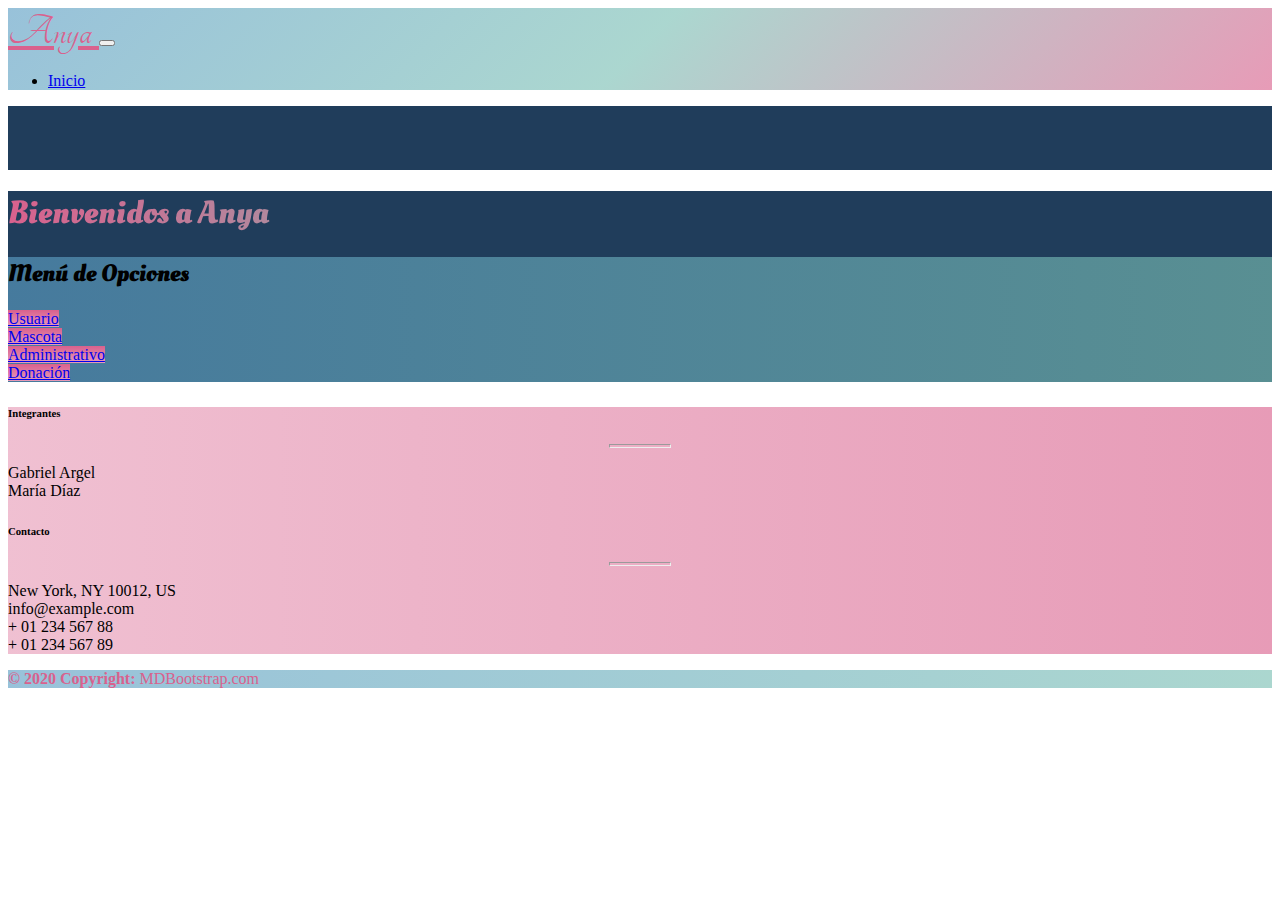
<file: index.html>
<!DOCTYPE html>

<html lang="es">

<head>
    <meta charset="UTF-8">
    <meta http-equiv="X-UA-Compatible" content="IE=edge">
    <meta name="viewport" content="width=device-width, initial-scale=1.0">
    <title>ANYA</title>
    <link rel="shortcut icon" href="Imagenes/Anya-Logo.png">
    <link rel="stylesheet" href="style.css">
    <link rel="preconnect" href="https://fonts.googleapis.com">
    <link rel="preconnect" href="https://fonts.gstatic.com" crossorigin>
    <link href="https://fonts.googleapis.com/css2?family=Tangerine:wght@400;700&display=swap" rel="stylesheet">
    <link href="https://fonts.googleapis.com/css2?family=Oleo+Script:wght@400;700&display=swap" rel="stylesheet">
    <link href="https://cdn.jsdelivr.net/npm/bootstrap@5.2.0-beta1/dist/css/bootstrap.min.css" rel="stylesheet"
        integrity="sha384-0evHe/X+R7YkIZDRvuzKMRqM+OrBnVFBL6DOitfPri4tjfHxaWutUpFmBp4vmVor" crossorigin="anonymous">
    <script src="https://cdn.jsdelivr.net/npm/bootstrap@5.2.0-beta1/dist/js/bootstrap.bundle.min.js"
        integrity="sha384-pprn3073KE6tl6bjs2QrFaJGz5/SUsLqktiwsUTF55Jfv3qYSDhgCecCxMW52nD2"
        crossorigin="anonymous"></script>
</head>

<body>
    <!-- Barra de navegación -->
    <nav id="barra" class="navbar navbar-expand-lg bg-light fixed-top">
        <!-- Títutlo de la página -->
        <div class="container-fluid">
            <a id="titulo" class="navbar-brand p-0" href="index.html"> Anya </a>
            <!-- Responsive de la navbarr -->
            <button class="navbar-toggler" type="button" data-bs-toggle="collapse"
                data-bs-target="#navbarSupportedContent" aria-controls="navbarSupportedContent" aria-expanded="false"
                aria-label="Toggle navigation">
                <span class="navbar-toggler-icon"></span>
            </button>
            <div class="collapse navbar-collapse" id="navbarSupportedContent">
                <!-- Items de la barra -->
                <ul class="navbar-nav me-auto mb-2 mb-lg-0">
                    <li class="nav-item">
                        <a class="nav-link active" aria-current="page" href="index.html">Inicio</a>
                    </li>
                </ul>
            </div>
        </div>
    </nav>

    <div class="space"></div>

    <!-- Cuerpo de la página -->
    <div id="content" class="container-fluid m-0 p-1 pt-2 pb-5 text-light">
        <h1 id="welcome" class="text-center display-1">
            Bienvenidos a Anya
        </h1>
        <div class="container">
            <div class="row">
                <form action="#" class="row g-3 pb-3 vw-10 m-auto rounded-5" id="formSpace">
                    <h2 id="title" class="text-center">
                        Menú de Opciones
                    </h2>
                    <div class="col-12 w-50 m-1 mx-auto">
                        <a id="sett" href="user.html" class="card btn fs-1">Usuario</a>
                    </div>
                    <div class="col-12 w-50 m-1 mx-auto">
                        <a id="sett" href="pet.html" class="card btn fs-1">Mascota</a>
                    </div>
                    <div class="col-12 w-50 m-1 mx-auto">
                        <a id="sett" href="admin.html" class="card btn fs-1">Administrativo</a>
                    </div>
                    <div class="col-12 w-50 m-1 mx-auto">
                        <a id="sett" href="donacion.html" class="card btn fs-1">Donación</a>
                    </div>
                </form>
            </div>
        </div>
    </div>

    <!-- Footer de la página -->
    <div id="foot" class="container-fluid p-0 m-0">
        <!-- Footer -->
        <footer class="text-center text-lg-start text-dark">
            <!-- Secciones -->
            <section id="sectFoot" class="pt-1">
                <div class="container-fluid text-center text-md-start mt-0">
                    <div class="row mt-3">
                        <div class="col-md-2 col-lg-2 col-xl-2 mx-auto">
                            <!-- Contenido -->
                            <h6 class="text-uppercase fw-bold">Integrantes</h6>
                            <hr class="mb-4 mt-0 d-inline-block mx-auto" style="width: 60px; height: 2px" />
                            <p>
                                Gabriel Argel <br />
                                María Díaz
                            </p>
                        </div>

                        <div class="col-md-2 col-lg-2 col-xl-2 mx-auto">
                            <h6 class="text-uppercase fw-bold">Contacto</h6>
                            <hr class="mb-4 mt-0 d-inline-block mx-auto" style="width: 60px; height: 2px" />
                            <p>
                                New York, NY 10012, US <br />
                                info@example.com <br />
                                + 01 234 567 88 <br />
                                + 01 234 567 89
                            </p>
                        </div>
                    </div>
                </div>
            </section>

            <!-- Copyright -->
            <div id="copy" class="text-center p-2">
                <span>
                    © 2020 Copyright:
                    <a class="copyLink" href="https://mdbootstrap.com/">MDBootstrap.com</a>
                </span>
            </div>
        </footer>
    </div>
</body>

</html>
</file>
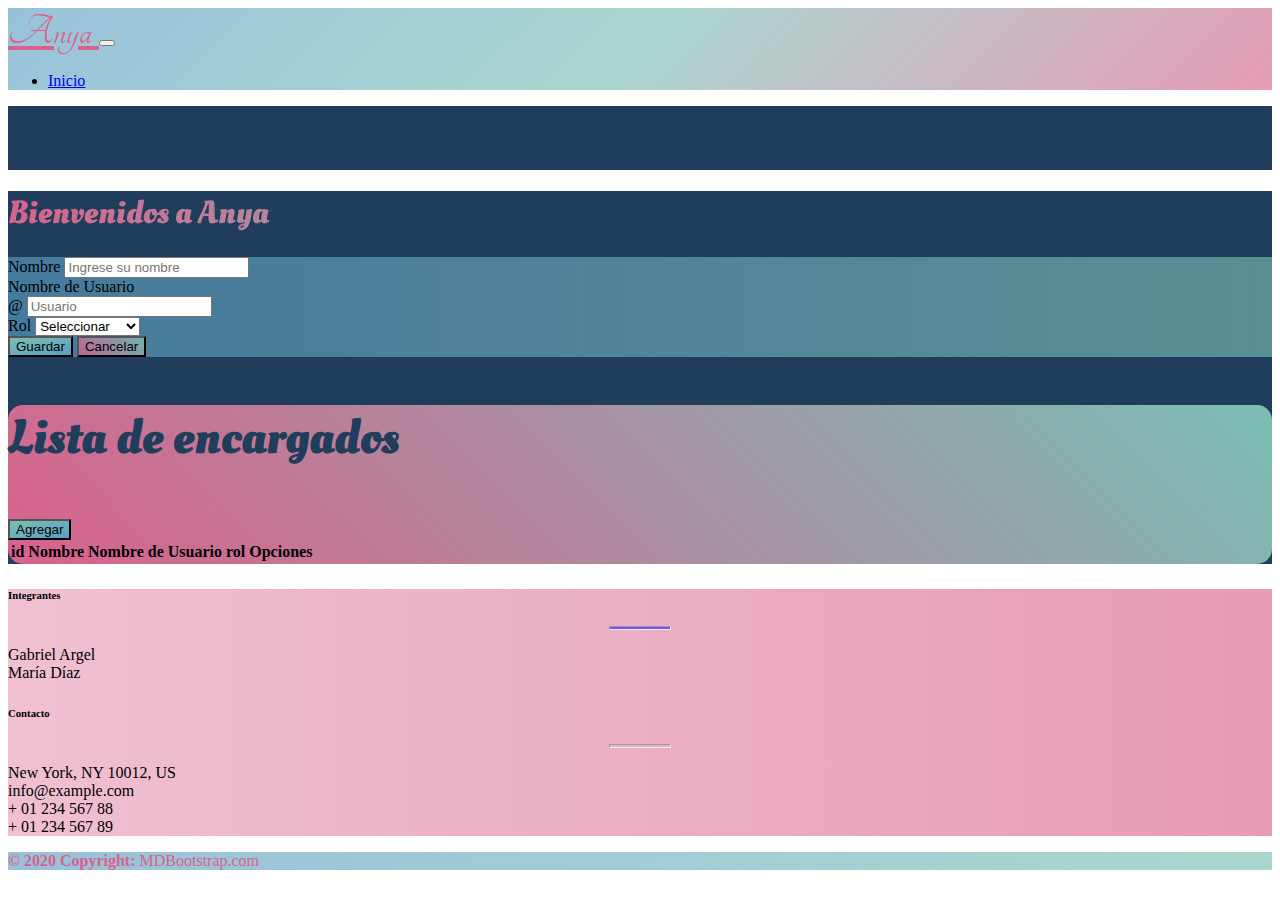
<file: admin.html>
<!DOCTYPE html>
<html lang="es">

<head>
    <meta charset="UTF-8">
    <meta http-equiv="X-UA-Compatible" content="IE=edge">
    <meta name="viewport" content="width=device-width, initial-scale=1.0">
    <title>ANYA</title>
    <link rel="shortcut icon" href="Imagenes/Anya-Logo.png">
    <link rel="stylesheet" href="style.css">
    <!-- Fuentes -->
    <link rel="preconnect" href="https://fonts.googleapis.com">
    <link rel="preconnect" href="https://fonts.gstatic.com" crossorigin>
    <link href="https://fonts.googleapis.com/css2?family=Tangerine:wght@400;700&display=swap" rel="stylesheet">
    <link href="https://fonts.googleapis.com/css2?family=Oleo+Script:wght@400;700&display=swap" rel="stylesheet">
    <!-- Frameworks de Bootstrap -->
    <link href="https://cdn.jsdelivr.net/npm/bootstrap@5.2.0-beta1/dist/css/bootstrap.min.css" rel="stylesheet"
        integrity="sha384-0evHe/X+R7YkIZDRvuzKMRqM+OrBnVFBL6DOitfPri4tjfHxaWutUpFmBp4vmVor" crossorigin="anonymous">
    <script src="https://cdn.jsdelivr.net/npm/bootstrap@5.2.0-beta1/dist/js/bootstrap.bundle.min.js"
        integrity="sha384-pprn3073KE6tl6bjs2QrFaJGz5/SUsLqktiwsUTF55Jfv3qYSDhgCecCxMW52nD2"
        crossorigin="anonymous"></script>
</head>

<body onload="cargarDatos()">

    <!-- Barra de navegación -->
    <nav id="barra" class="navbar navbar-expand-lg bg-light fixed-top">
        <!-- Títutlo de la página -->
        <div class="container-fluid">
            <a id="titulo" class="navbar-brand p-0" href="index.html">
                Anya
            </a>
            <!-- Responsive de la navbarr -->
            <button class="navbar-toggler" type="button" data-bs-toggle="collapse"
                data-bs-target="#navbarSupportedContent" aria-controls="navbarSupportedContent" aria-expanded="false"
                aria-label="Toggle navigation">
                <span class="navbar-toggler-icon"></span>
            </button>
            <div class="collapse navbar-collapse" id="navbarSupportedContent">
                <!-- Items de la barra -->
                <ul class="navbar-nav me-auto mb-2 mb-lg-0">
                    <li class="nav-item">
                        <a class="nav-link" aria-current="page" href="index.html">Inicio</a>
                    </li>
                </ul>
            </div>
        </div>
    </nav>

    <div class="space"></div>

    <div id="formSection" class="container-fluid m-0 py-2 pt-2 text-light">
        <!-- Formulario -->
        <h1 id="welcome" class="text-center display-1">
            Bienvenidos a Anya
        </h1>
        <section id="seccionFormulario" class="p-2 d-none">
            <form action="#" class="row g-3 pb-3 vw-10 m-auto rounded-5" id="formSpace">
                <!-- Nombre -->
                <div class="col-12 col-md-6 mb-3">
                    <label for="nombre" class="form-label">Nombre</label>
                    <input type="text" class="form-control" id="nombre" placeholder="Ingrese su nombre">
                </div>
                <!-- Nombre de Usuario -->
                <div class="col-12 col-md-6 cmb-3">
                    <label for="user" class="form-label">Nombre de Usuario</label>
                    <div class="input-group">
                        <span class="input-group-text" id="inputGroupPrepend2">@</span>
                        <input type="text" class="form-control" id="user" placeholder="Usuario"
                            aria-describedby="inputGroupPrepend2">
                    </div>
                </div>
                <!-- Rol -->
                <div class="col-12 col-md-6 mb-3">
                    <label for="rol" class="form-label">Rol</label>
                    <select class="form-select" id="rol">
                        <option selected disabled value="">Seleccionar</option>
                        <option>Administrador</option>
                        <option>Moderador</option>
                        <option>Tester
                        </option>
                    </select>
                </div>
                <!-- Botones de acción -->
                <div class="col-12 col-md-6 col-lg-4 mb-3 pt-lg-2">
                    <!-- Guardar -->
                    <input type="button" class="btn mt-lg-4" id="btnGuardar" value="Guardar">
                    <!-- Cancelar -->
                    <input type="button" class="btn mt-lg-4" id="btnCancelar" value="Cancelar">
                </div>
            </form>
        </section>

        <!-- Tabla de datos -->
        <section id="datos" class="row py-2 mx-0 rounded-4">
            <h3 id="tite" class="text-center">
                <strong id="title">Lista de encargados</strong>
            </h3>
            <div class="col-12">
                <input type="button" class="btn" id="btnAgregar" value="Agregar">
            </div>
            <div class="col-12 table-responsive datos container-fluid pt-2 text-light text-center">
                <table id="tblDatos" class="table table-striped">
                    <thead>
                        <tr>
                            <th scope="col">id</th>
                            <th scope="col">Nombre</th>
                            <th scope="col">Nombre de Usuario</th>
                            <th scope="col">rol</th>
                            <th scope="col">Opciones</th>
                        </tr>
                    </thead>
                    <tbody id="tbdDatos"></tbody>
                </table>
            </div>
        </section>
    </div>

    <script src="adminApp.js"></script>

    <!-- Footer -->
    <div id="foot" class="container-fluid p-0 m-0">
        <footer class="text-center text-lg-start text-dark">
            <!-- Secciones -->
            <section id="sectFoot" class="pt-1">
                <div class="container-fluid text-center text-md-start mt-2">
                    <div class="row mt-3">
                        <div class="col-md-2 col-lg-2 col-xl-2 mx-auto">
                            <!-- Contenido -->
                            <h6 class="text-uppercase fw-bold">Integrantes</h6>
                            <hr class="mb-4 mt-0 d-inline-block mx-auto"
                                style="width: 60px; background-color: #7c4dff; height: 2px" />
                            <p>
                                Gabriel Argel <br>
                                María Díaz
                            </p>
                        </div>

                        <div class="col-md-2 col-lg-2 col-xl-2 mx-auto">
                            <h6 class="text-uppercase fw-bold">Contacto</h6>
                            <hr class="mb-4 mt-0 d-inline-block mx-auto" style="width: 60px; height: 2px" />
                            <p>
                                New York, NY 10012, US <br>
                                info@example.com <br>
                                + 01 234 567 88 <br>
                                + 01 234 567 89
                            </p>
                        </div>
                    </div>
                </div>
            </section>

            <!-- Copyright -->
            <div id="copy" class="text-center p-2">
                <span>
                    © 2020 Copyright:
                    <a class="copyLink" href="https://mdbootstrap.com/">MDBootstrap.com</a>
                </span>
            </div>
        </footer>
    </div>
</body>
</file>
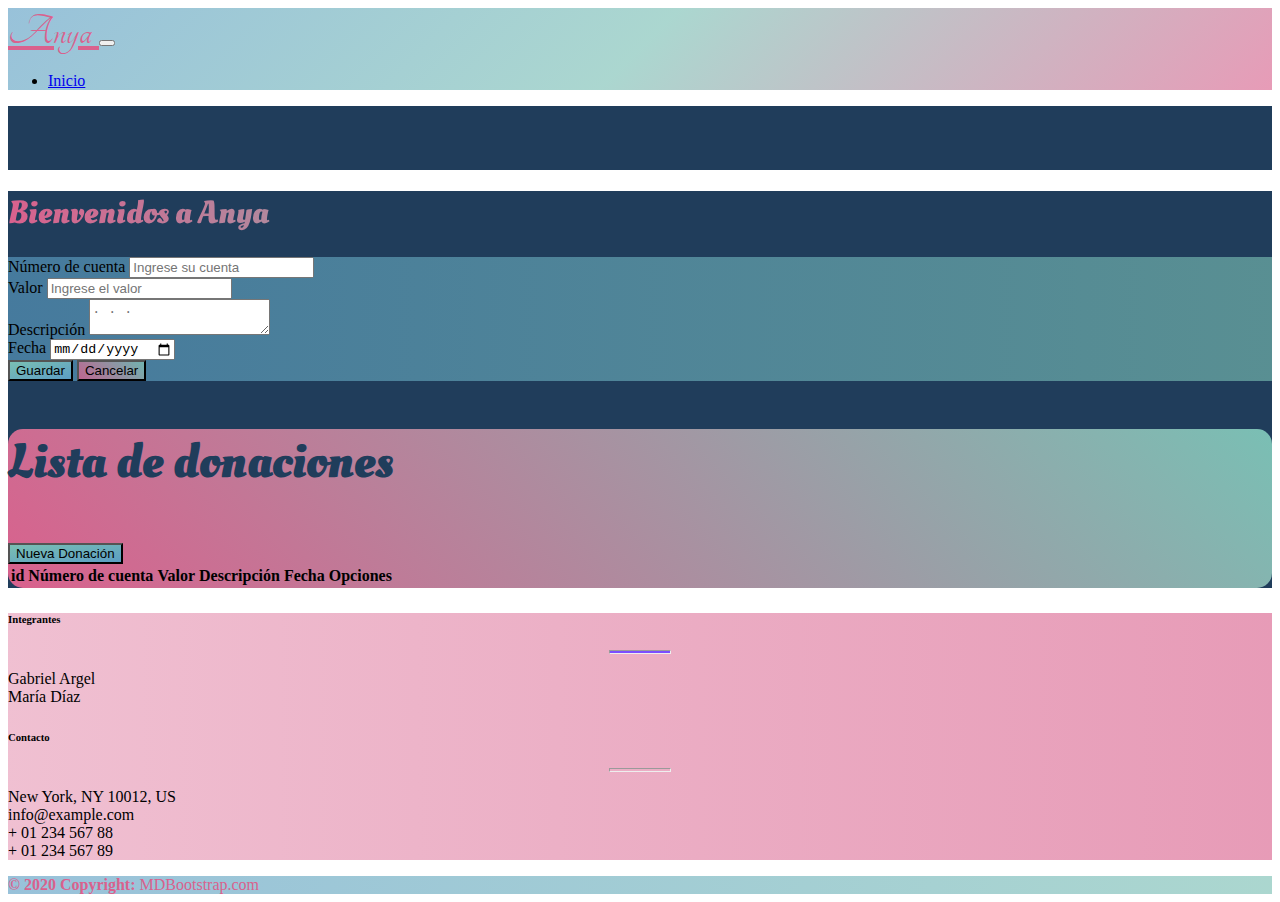
<file: donacion.html>
<!DOCTYPE html>
<html lang="es">

<head>
    <meta charset="UTF-8">
    <meta http-equiv="X-UA-Compatible" content="IE=edge">
    <meta name="viewport" content="width=device-width, initial-scale=1.0">
    <title>ANYA</title>
    <link rel="shortcut icon" href="Imagenes/Anya-Logo.png">
    <link rel="stylesheet" href="style.css">
    <!-- Fuentes -->
    <link rel="preconnect" href="https://fonts.googleapis.com">
    <link rel="preconnect" href="https://fonts.gstatic.com" crossorigin>
    <link href="https://fonts.googleapis.com/css2?family=Tangerine:wght@400;700&display=swap" rel="stylesheet">
    <link href="https://fonts.googleapis.com/css2?family=Oleo+Script:wght@400;700&display=swap" rel="stylesheet">
    <!-- Frameworks de Bootstrap -->
    <link href="https://cdn.jsdelivr.net/npm/bootstrap@5.2.0-beta1/dist/css/bootstrap.min.css" rel="stylesheet"
        integrity="sha384-0evHe/X+R7YkIZDRvuzKMRqM+OrBnVFBL6DOitfPri4tjfHxaWutUpFmBp4vmVor" crossorigin="anonymous">
    <script src="https://cdn.jsdelivr.net/npm/bootstrap@5.2.0-beta1/dist/js/bootstrap.bundle.min.js"
        integrity="sha384-pprn3073KE6tl6bjs2QrFaJGz5/SUsLqktiwsUTF55Jfv3qYSDhgCecCxMW52nD2"
        crossorigin="anonymous"></script>
</head>

<body onload="cargarDatos()">

    <!-- Barra de navegación -->
    <nav id="barra" class="navbar navbar-expand-lg bg-light fixed-top">
        <!-- Títutlo de la página -->
        <div class="container-fluid">
            <a id="titulo" class="navbar-brand p-0" href="index.html">
                Anya
            </a>
            <!-- Responsive de la navbarr -->
            <button class="navbar-toggler" type="button" data-bs-toggle="collapse"
                data-bs-target="#navbarSupportedContent" aria-controls="navbarSupportedContent" aria-expanded="false"
                aria-label="Toggle navigation">
                <span class="navbar-toggler-icon"></span>
            </button>
            <div class="collapse navbar-collapse" id="navbarSupportedContent">
                <!-- Items de la barra -->
                <ul class="navbar-nav me-auto mb-2 mb-lg-0">
                    <li class="nav-item">
                        <a class="nav-link" aria-current="page" href="index.html">Inicio</a>
                    </li>
                </ul>
            </div>
        </div>
    </nav>

    <div class="space"></div>

    <div id="formSection" class="container-fluid m-0 py-2 pt-2 text-light">
        <!-- Formulario -->
        <h1 id="welcome" class="text-center display-1">
            Bienvenidos a Anya
        </h1>
        <section id="seccionFormulario" class="p-2 d-none">
            <form action="#" class="row g-3 pb-3 vw-10 m-auto rounded-5" id="formSpace">
                <!-- Número de cuenta -->
                <div class="col-12 col-md-6 mb-3">
                    <label for="numCuenta" class="form-label">Número de cuenta</label>
                    <input type="text" class="form-control" id="numCuenta" placeholder="Ingrese su cuenta">
                </div>
                <!-- Valor -->
                <div class="col-12 col-md-6 mb-3">
                    <label for="valor" class="form-label">Valor</label>
                    <input type="number" class="form-control" id="valor" placeholder="Ingrese el valor">
                </div>
                <!-- Descripción -->
                <div class="col-12 col-md-6 mb-3">
                    <label for="descripcion" class="form-label">Descripción</label>
                    <textarea id="descripcion" class="form-control" placeholder=". . ."></textarea>
                </div>
                <!-- Número de cuenta -->
                <div class="col-12 col-md-6 mb-3">
                    <label for="fecha" class="form-label">Fecha</label>
                    <input type="date" class="form-control" id="fecha" placeholder="">
                </div>
                <!-- Botones de acción -->
                <div class="col-12 col-md-6 col-lg-4 mb-3">
                    <!-- Guardar -->
                    <input type="button" class="btn" id="btnGuardar" value="Guardar">
                    <!-- Cancelar -->
                    <input type="button" class="btn" id="btnCancelar" value="Cancelar">
                </div>
            </form>
        </section>

        <!-- Tabla de datos -->
        <section id="datos" class="row py-2 mx-0 rounded-4">
            <h3 id="tite" class="text-center">
                <strong id="title">Lista de donaciones</strong>
            </h3>
            <div class="col-12">
                <input type="button" class="btn" id="btnAgregar" value="Nueva Donación">
            </div>
            <div class="col-12 table-responsive datos container-fluid pt-2 text-light text-center">
                <table id="tblDatos" class="table table-striped">
                    <thead>
                        <tr>
                            <th scope="col">id</th>
                            <th scope="col">Número de cuenta</th>
                            <th scope="col">Valor</th>
                            <th scope="col">Descripción</th>
                            <th scope="col">Fecha</th>
                            <th scope="col">Opciones</th>
                        </tr>
                    </thead>
                    <tbody id="tbdDatos"></tbody>
                </table>
            </div>
        </section>
    </div>

    <script src="donacionApp.js"></script>

    <!-- Footer -->
    <div id="foot" class="container-fluid p-0 m-0">
        <footer class="text-center text-lg-start text-dark">
            <!-- Secciones -->
            <section id="sectFoot" class="pt-1">
                <div class="container-fluid text-center text-md-start mt-2">
                    <div class="row mt-3">
                        <div class="col-md-2 col-lg-2 col-xl-2 mx-auto">
                            <!-- Contenido -->
                            <h6 class="text-uppercase fw-bold">Integrantes</h6>
                            <hr class="mb-4 mt-0 d-inline-block mx-auto"
                                style="width: 60px; background-color: #7c4dff; height: 2px" />
                            <p>
                                Gabriel Argel <br>
                                María Díaz
                            </p>
                        </div>

                        <div class="col-md-2 col-lg-2 col-xl-2 mx-auto">
                            <h6 class="text-uppercase fw-bold">Contacto</h6>
                            <hr class="mb-4 mt-0 d-inline-block mx-auto" style="width: 60px; height: 2px" />
                            <p>
                                New York, NY 10012, US <br>
                                info@example.com <br>
                                + 01 234 567 88 <br>
                                + 01 234 567 89
                            </p>
                        </div>
                    </div>
                </div>
            </section>

            <!-- Copyright -->
            <div id="copy" class="text-center p-2">
                <span>
                    © 2020 Copyright:
                    <a class="copyLink" href="https://mdbootstrap.com/">MDBootstrap.com</a>
                </span>
            </div>
        </footer>
    </div>
</body>
</file>
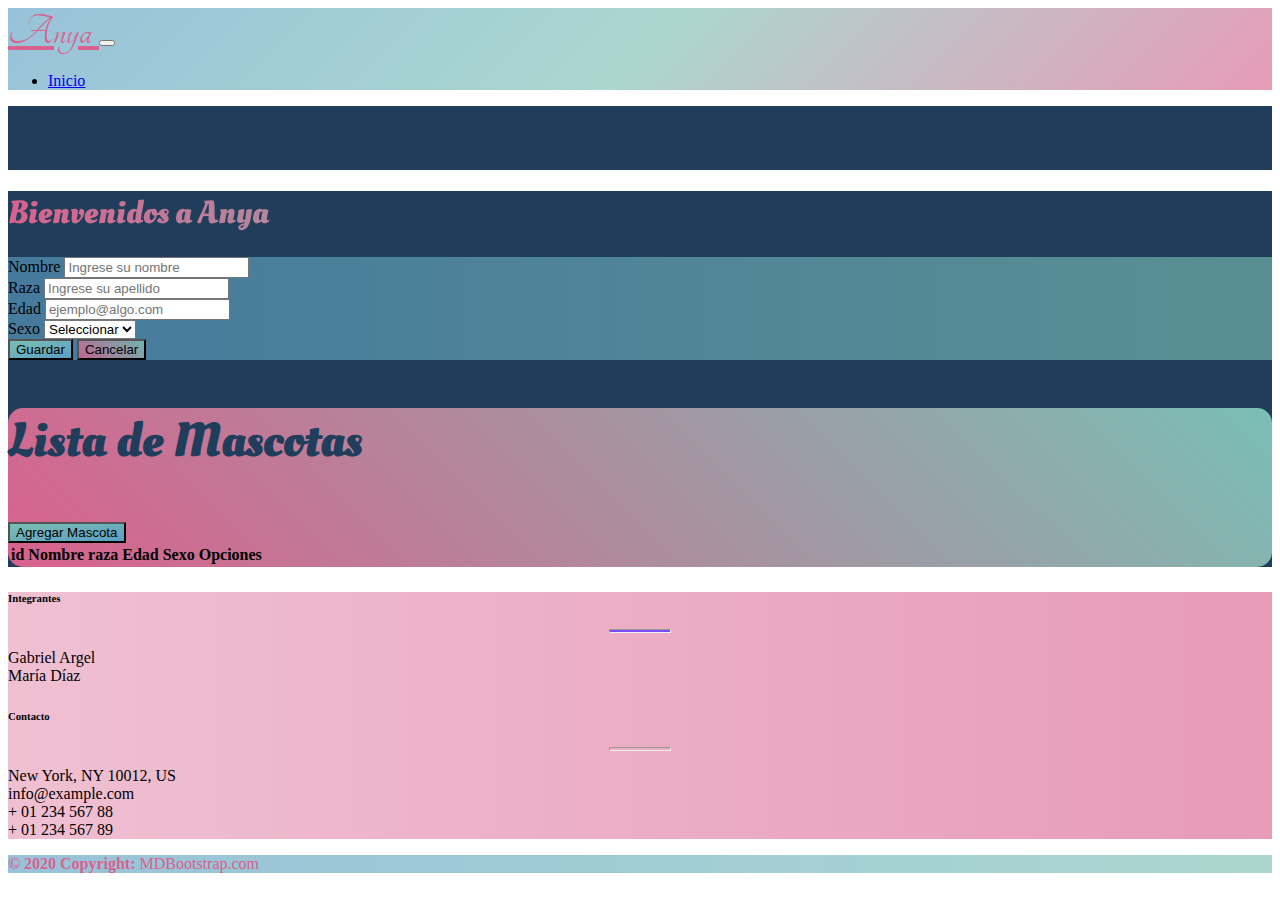
<file: pet.html>
<!DOCTYPE html>
<html lang="es">

<head>
    <meta charset="UTF-8">
    <meta http-equiv="X-UA-Compatible" content="IE=edge">
    <meta name="viewport" content="width=device-width, initial-scale=1.0">
    <title>ANYA</title>
    <link rel="shortcut icon" href="Imagenes/Anya-Logo.png">
    <link rel="stylesheet" href="style.css">
    <!-- Fuentes -->
    <link rel="preconnect" href="https://fonts.googleapis.com">
    <link rel="preconnect" href="https://fonts.gstatic.com" crossorigin>
    <link href="https://fonts.googleapis.com/css2?family=Tangerine:wght@400;700&display=swap" rel="stylesheet">
    <link href="https://fonts.googleapis.com/css2?family=Oleo+Script:wght@400;700&display=swap" rel="stylesheet">
    <!-- Frameworks de Bootstrap -->
    <link href="https://cdn.jsdelivr.net/npm/bootstrap@5.2.0-beta1/dist/css/bootstrap.min.css" rel="stylesheet"
        integrity="sha384-0evHe/X+R7YkIZDRvuzKMRqM+OrBnVFBL6DOitfPri4tjfHxaWutUpFmBp4vmVor" crossorigin="anonymous">
    <script src="https://cdn.jsdelivr.net/npm/bootstrap@5.2.0-beta1/dist/js/bootstrap.bundle.min.js"
        integrity="sha384-pprn3073KE6tl6bjs2QrFaJGz5/SUsLqktiwsUTF55Jfv3qYSDhgCecCxMW52nD2"
        crossorigin="anonymous"></script>
</head>

<body onload="cargarDatos()">

    <!-- Barra de navegación -->
    <nav id="barra" class="navbar navbar-expand-lg bg-light fixed-top">
        <!-- Títutlo de la página -->
        <div class="container-fluid">
            <a id="titulo" class="navbar-brand p-0" href="index.html">
                Anya
            </a>
            <!-- Responsive de la navbarr -->
            <button class="navbar-toggler" type="button" data-bs-toggle="collapse"
                data-bs-target="#navbarSupportedContent" aria-controls="navbarSupportedContent" aria-expanded="false"
                aria-label="Toggle navigation">
                <span class="navbar-toggler-icon"></span>
            </button>
            <div class="collapse navbar-collapse" id="navbarSupportedContent">
                <!-- Items de la barra -->
                <ul class="navbar-nav me-auto mb-2 mb-lg-0">
                    <li class="nav-item">
                        <a class="nav-link" aria-current="page" href="index.html">Inicio</a>
                    </li>
                </ul>
            </div>
        </div>
    </nav>

    <div class="space"></div>

    <div id="formSection" class="container-fluid m-0 py-2 pt-2 text-light">
        <!-- Formulario -->
        <h1 id="welcome" class="text-center display-1">
            Bienvenidos a Anya
        </h1>
        <section id="seccionFormulario" class="p-2 d-none">
            <form action="#" class="row g-3 pb-3 vw-10 m-auto rounded-5" id="formSpace">
                <!-- Nombre -->
                <div class="col-12 col-md-6 mb-3">
                    <label for="nombre" class="form-label">Nombre</label>
                    <input type="text" class="form-control" id="nombre" placeholder="Ingrese su nombre">
                </div>
                <!-- Raza -->
                <div class="col-12 col-md-6 mb-3">
                    <label for="raza" class="form-label">Raza</label>
                    <input type="text" class="form-control" id="raza" placeholder="Ingrese su apellido">
                </div>
                <!-- Edad -->
                <div class="col-12 col-md-6 mb-3">
                    <label for="edad" class="form-label">Edad</label>
                    <input type="number" class="form-control" id="edad" placeholder="ejemplo@algo.com">
                </div>
                <!-- Sexo -->
                <div class="col-12 col-md-6 mb-3">
                    <label for="sexo" class="form-label">Sexo</label>
                    <select class="form-select" id="sexo">
                        <option selected disabled value="">Seleccionar</option>
                        <option>F</option>
                        <option>M</option>
                    </select>
                </div>
                <!-- Botones de acción -->
                <div class="col-12 col-md-6 col-lg-4 mb-3">
                    <!-- Guardar -->
                    <input type="button" class="btn" id="btnGuardar" value="Guardar">
                    <!-- Cancelar -->
                    <input type="button" class="btn" id="btnCancelar" value="Cancelar">
                </div>
            </form>
        </section>

        <!-- Tabla de datos -->
        <section id="datos" class="row py-2 mx-0 rounded-4">
            <h3 id="tite" class="text-center">
                <strong id="title">Lista de Mascotas</strong>
            </h3>
            <div class="col-12">
                <input type="button" class="btn" id="btnAgregar" value="Agregar Mascota">
            </div>
            <div class="col-12 table-responsive datos container-fluid pt-2 text-light text-center">
                <table id="tblDatos" class="table table-striped">
                    <thead>
                        <tr>
                            <th scope="col">id</th>
                            <th scope="col">Nombre</th>
                            <th scope="col">raza</th>
                            <th scope="col">Edad</th>
                            <th scope="col">Sexo</th>
                            <th scope="col">Opciones</th>
                        </tr>
                    </thead>
                    <tbody id="tbdDatos"></tbody>
                </table>
            </div>
        </section>
    </div>

    <script src="petApp.js"></script>

    <!-- Footer -->
    <div id="foot" class="container-fluid p-0 m-0">
        <footer class="text-center text-lg-start text-dark">
            <!-- Secciones -->
            <section id="sectFoot" class="pt-1">
                <div class="container-fluid text-center text-md-start mt-2">
                    <div class="row mt-3">
                        <div class="col-md-2 col-lg-2 col-xl-2 mx-auto">
                            <!-- Contenido -->
                            <h6 class="text-uppercase fw-bold">Integrantes</h6>
                            <hr class="mb-4 mt-0 d-inline-block mx-auto"
                                style="width: 60px; background-color: #7c4dff; height: 2px" />
                            <p>
                                Gabriel Argel <br>
                                María Díaz
                            </p>
                        </div>

                        <div class="col-md-2 col-lg-2 col-xl-2 mx-auto">
                            <h6 class="text-uppercase fw-bold">Contacto</h6>
                            <hr class="mb-4 mt-0 d-inline-block mx-auto" style="width: 60px; height: 2px" />
                            <p>
                                New York, NY 10012, US <br>
                                info@example.com <br>
                                + 01 234 567 88 <br>
                                + 01 234 567 89
                            </p>
                        </div>
                    </div>
                </div>
            </section>

            <!-- Copyright -->
            <div id="copy" class="text-center p-2">
                <span>
                    © 2020 Copyright:
                    <a class="copyLink" href="https://mdbootstrap.com/">MDBootstrap.com</a>
                </span>
            </div>
        </footer>
    </div>
</body>
</file>
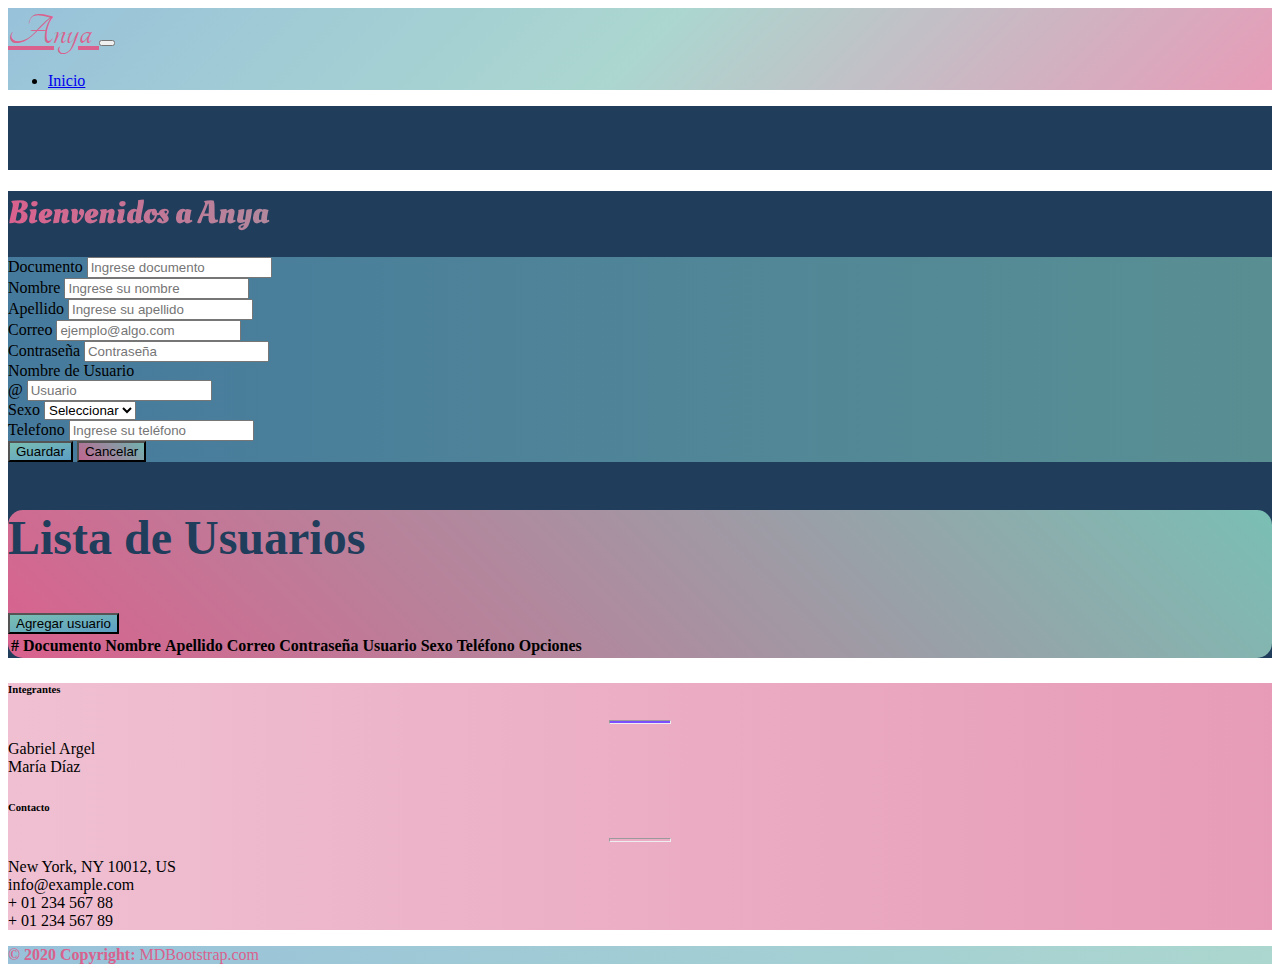
<file: user.html>
<!DOCTYPE html>
<html lang="es">

<head>
    <meta charset="UTF-8">
    <meta http-equiv="X-UA-Compatible" content="IE=edge">
    <meta name="viewport" content="width=device-width, initial-scale=1.0">
    <title>ANYA</title>
    <link rel="shortcut icon" href="Imagenes/Anya-Logo.png">
    <link rel="stylesheet" href="style.css">
    <!-- Fuentes -->
    <link rel="preconnect" href="https://fonts.googleapis.com">
    <link rel="preconnect" href="https://fonts.gstatic.com" crossorigin>
    <link href="https://fonts.googleapis.com/css2?family=Tangerine:wght@400;700&display=swap" rel="stylesheet">
    <link href="https://fonts.googleapis.com/css2?family=Oleo+Script:wght@400;700&display=swap" rel="stylesheet">
    <!-- Frameworks de Bootstrap -->
    <link href="https://cdn.jsdelivr.net/npm/bootstrap@5.2.0-beta1/dist/css/bootstrap.min.css" rel="stylesheet"
        integrity="sha384-0evHe/X+R7YkIZDRvuzKMRqM+OrBnVFBL6DOitfPri4tjfHxaWutUpFmBp4vmVor" crossorigin="anonymous">
    <script src="https://cdn.jsdelivr.net/npm/bootstrap@5.2.0-beta1/dist/js/bootstrap.bundle.min.js"
        integrity="sha384-pprn3073KE6tl6bjs2QrFaJGz5/SUsLqktiwsUTF55Jfv3qYSDhgCecCxMW52nD2"
        crossorigin="anonymous"></script>
</head>

<body onload="cargarDatos()">

    <!-- Barra de navegación -->
    <nav id="barra" class="navbar navbar-expand-lg bg-light fixed-top">
        <!-- Títutlo de la página -->
        <div class="container-fluid">
            <a id="titulo" class="navbar-brand p-0" href="index.html">
                Anya
            </a>
            <!-- Responsive de la navbarr -->
            <button class="navbar-toggler" type="button" data-bs-toggle="collapse"
                data-bs-target="#navbarSupportedContent" aria-controls="navbarSupportedContent" aria-expanded="false"
                aria-label="Toggle navigation">
                <span class="navbar-toggler-icon"></span>
            </button>
            <div class="collapse navbar-collapse" id="navbarSupportedContent">
                <!-- Items de la barra -->
                <ul class="navbar-nav me-auto mb-2 mb-lg-0">
                    <li class="nav-item">
                        <a class="nav-link" aria-current="page" href="index.html">Inicio</a>
                    </li>
                </ul>
            </div>
        </div>
    </nav>

    <div class="space"></div>

    <div id="formSection" class="container-fluid m-0 py-2 pt-2 text-light">
        <!-- Formulario -->
        <h1 id="welcome" class="text-center display-1">
            Bienvenidos a Anya
        </h1>
        <section id="seccionFormulario" class="p-2 d-none">
            <form action="#" class="row g-3 pb-3 vw-10 m-auto rounded-5" id="formSpace">
                <!-- No. Documento -->
                <div class="col-12 col-md-6 col-lg-4 mb-3">
                    <label for="cc" class="form-label">Documento</label>
                    <input type="text" class="form-control" id="cc" placeholder="Ingrese documento">
                </div>
                <!-- Nombre -->
                <div class="col-12 col-md-6 col-lg-4 mb-3">
                    <label for="nombre" class="form-label">Nombre</label>
                    <input type="text" class="form-control" id="nombre" placeholder="Ingrese su nombre">
                </div>
                <!-- Apellido -->
                <div class="col-12 col-md-6 col-lg-4 mb-3">
                    <label for="apellido" class="form-label">Apellido</label>
                    <input type="text" class="form-control" id="apellido" placeholder="Ingrese su apellido">
                </div>
                <!-- Correo -->
                <div class="col-12 col-md-6 col-lg-4 mb-3">
                    <label for="correo" class="form-label">Correo</label>
                    <input type="email" class="form-control" id="correo" placeholder="ejemplo@algo.com">
                </div>
                <!-- Contraseña -->
                <div class="col-12 col-md-6 col-lg-4 mb-3">
                    <label for="passwd" class="form-label">Contraseña</label>
                    <input type="password" class="form-control" id="passwd" placeholder="Contraseña">
                </div>
                <!-- Nombre de Usuario -->
                <div class="col-12 col-md-6 col-lg-4 mb-3">
                    <label for="user" class="form-label">Nombre de Usuario</label>
                    <div class="input-group">
                        <span class="input-group-text" id="inputGroupPrepend2">@</span>
                        <input type="text" class="form-control" id="user" placeholder="Usuario" aria-describedby="inputGroupPrepend2">
                    </div>
                </div>
                <!-- Sexo -->
                <div class="col-12 col-md-6 col-lg-4 mb-3">
                    <label for="sexo" class="form-label">Sexo</label>
                    <select class="form-select" id="sexo">
                        <option selected disabled value="">Seleccionar</option>
                        <option>F</option>
                        <option>M</option>
                    </select>
                </div>
                <!-- No. Telefónico -->
                <div class="col-12 col-md-6 col-lg-4 mb-3">
                    <label for="telefono" class="form-label">Telefono</label>
                    <input type="tel" class="form-control" id="telefono" placeholder="Ingrese su teléfono">
                </div>
                <!-- Botones de acción -->
                <div class="col-12 col-md-6 col-lg-4 mb-3 pt-lg-2">
                    <!-- Guardar -->
                    <input type="button" class="btn mt-lg-4" id="btnGuardar" value="Guardar">
                    <!-- Cancelar -->
                    <input type="button" class="btn mt-lg-4" id="btnCancelar" value="Cancelar">
                </div>
            </form>
        </section>

        <!-- Tabla de datos -->
        <section id="datos" class="row py-2 mx-0 rounded-4">
            <h3 id="tite" class="text-center">
                <strong>Lista de Usuarios</strong>
            </h3>
            <div class="col-12">
                <input type="button" class="btn" id="btnAgregar" value="Agregar usuario">
            </div>
            <div class="col-12 table-responsive datos container-fluid pt-2 text-light text-center">
                <table id="tblDatos" class="table table-striped">
                    <thead>
                        <tr>
                            <th scope="col">#</th>
                            <th scope="col">Documento</th>
                            <th scope="col">Nombre</th>
                            <th scope="col">Apellido</th>
                            <th scope="col">Correo</th>
                            <th scope="col">Contraseña</th>
                            <th scope="col">Usuario</th>
                            <th scope="col">Sexo</th>
                            <th scope="col">Teléfono</th>
                            <th scope="col">Opciones</th>
                        </tr>
                    </thead>
                    <tbody id="tbdDatos"></tbody>
                </table>
            </div>
        </section>
    </div>

    <script src="userApp.js"></script>

    <!-- Footer -->
    <div id="foot" class="container-fluid p-0 m-0">
        <footer class="text-center text-lg-start text-dark">
            <!-- Secciones -->
            <section id="sectFoot" class="pt-1">
                <div class="container-fluid text-center text-md-start mt-2">
                    <div class="row mt-3">
                        <div class="col-md-2 col-lg-2 col-xl-2 mx-auto">
                            <!-- Contenido -->
                            <h6 class="text-uppercase fw-bold">Integrantes</h6>
                            <hr class="mb-4 mt-0 d-inline-block mx-auto"
                                style="width: 60px; background-color: #7c4dff; height: 2px" />
                            <p>
                                Gabriel Argel <br>
                                María Díaz
                            </p>
                        </div>

                        <div class="col-md-2 col-lg-2 col-xl-2 mx-auto">
                            <h6 class="text-uppercase fw-bold">Contacto</h6>
                            <hr class="mb-4 mt-0 d-inline-block mx-auto" style="width: 60px; height: 2px" />
                            <p>
                                New York, NY 10012, US <br>
                                info@example.com <br>
                                + 01 234 567 88 <br>
                                + 01 234 567 89
                            </p>
                        </div>
                    </div>
                </div>
            </section>

            <!-- Copyright -->
            <div id="copy" class="text-center p-2">
                <span>
                    © 2020 Copyright:
                    <a class="copyLink" href="https://mdbootstrap.com/">MDBootstrap.com</a>
                </span>
            </div>
        </footer>
    </div>
</body>
</file>
<file: style.css>
#barra{
    background: linear-gradient(135deg, #5c9ec4a1, #7abfb4a1, #d9618da1);
    padding: 0;
}

#titulo{
    font-family: 'Tangerine', cursive;
    font-size: 2.8em;
    color: #D9618D;
}

#dropDown{
    background: linear-gradient(270deg, #5c9ec4d3, #7abfb4d3);
}

.space{
    height: 4em;
    background-color: #203d5b;
}

#content, #formSection{
    background-color: #203d5b;
}

#welcome{
    font-family: 'Oleo Script', cursive;
    background: -webkit-linear-gradient(180deg,#5c9ec4, #7abfb4, #d9618d);
    -webkit-background-clip: text;
            background-clip: text;
    -webkit-text-fill-color: transparent;
    color: tomato;
}

#sectFoot{
    background: linear-gradient(270deg, #d9618da1, #e79bb7a1);
}

#foot{
    position: static;
    bottom: 0%;
}

#copy{
    background: linear-gradient(270deg, #7abfb3a1,  #5c9ec4a1);
    color: #D9618D;
    font-weight: 700;
}

.copyLink{
    text-decoration: none;
    color: #D9618D;
    font-weight: 400;
}

#formReg, #datos{
    background: linear-gradient(225deg, #7abfb4, #d9618d);
    border-radius: 15px;
}

#paint, #btnCancelar{
    background: linear-gradient(225deg, #7abfb4d0, #d9618dd0);
}

#reg, #btnGuardar, #btnAgregar, #btnEditar{
    background: linear-gradient(to left top, #5C9EC4, #7ABFB3);
}

iframe{
    min-width: 100%;
    min-height: 100%;
}

#tabla{
    background: linear-gradient(270deg, #5c9ec4d3, #7abfb4d3);
}

#tite{
    color: #203d5b;
    font-size: 3em;
}

#formSpace{
    background: linear-gradient(270deg, #7abfb3a1,  #5c9ec4a1);
}

#title {
    font-family: 'Oleo Script', cursive;
}

#sett {
    background: linear-gradient( #d9618d, #e79bb7);
}
</file>
